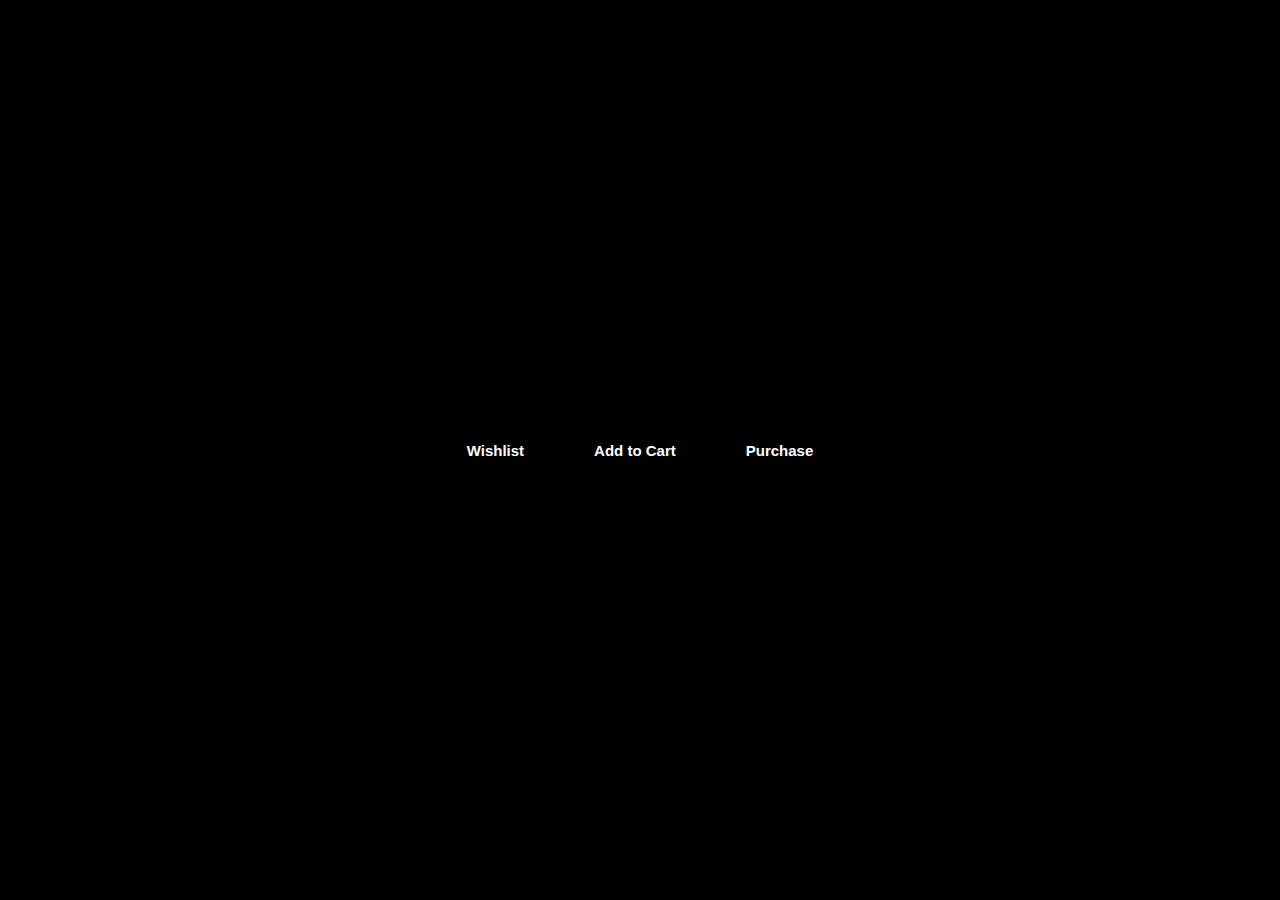
<file: button1/index.html>
<!DOCTYPE html>
<html lang="en">
<head>
    <meta charset="UTF-8">
    <meta name="viewport" content="width=device-width, initial-scale=1.0">
    <title>button effect</title>
    <link rel="stylesheet" href="style.css">
</head>
<body>
    <div class="container">
        <button id="btn">Wishlist</button>
         <button id="btn">Add to Cart</button>
          <button id="btn">Purchase</button>
    </div>
    
</body>
</html>
</file>
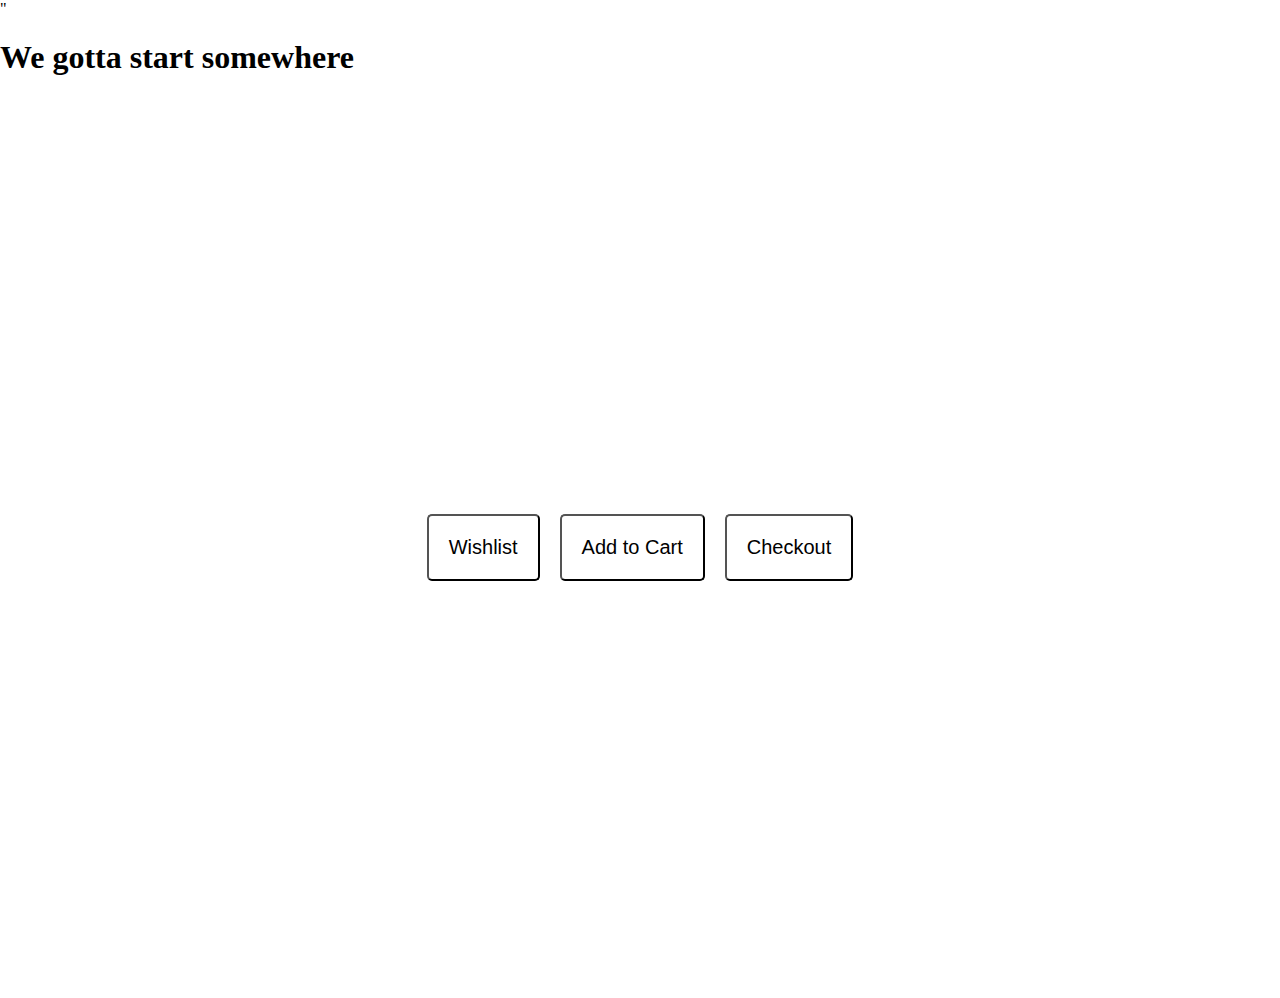
<file: first/index.html>
<!DOCTYPE html>
<html lang="en">
<head>
    <meta charset="UTF-8">
    <meta name="viewport" content="width=device-width, initial-scale=1.0">
    <title>Button</title>
    <link rel="stylesheet" href="style.css">"
</head>
<body>
    <h1>We gotta start somewhere</h1>
    <div class="container">
        <button id="btn">Wishlist</button>
        <button id="btn">Add to Cart</button>
        <button id="btn">Checkout</button>
    
    </div>
   

    
    
    
    
    

    
</body>
</html>
</file>
<file: button1/style.css>
body{
    margin: 0px;
    padding: 0px;
    background-color:black;
}
.container{
    display: flex;
    height: 100vh;
    justify-content: center;
    align-items: center;

}
#btn{
    padding: 20px;
    margin: 15px;
    border-radius: 10px;
    font-weight: bold;
    font-size: 15px;
    color: black;
    border: none;
    background-color: pink;
    cursor: pointer;
    

    


}
#btn:hover{
    box-shadow: 0px 0px 10px violet;
    transform: scale(1.1);
    transition: transform 0.5s ease-in-out 0s;
    

}
#btn:not(:hover){
    color: white;
    background-color: black;

}
#btn:active{
    color: black;
    background-color: white;

}
</file>
<file: first/style.css>
body{
    margin: 0px;
    padding: 0px;
   

}
.container{
    display: flex;
    height: 100vh;
    justify-content: center;
    align-items: center;
    
}
#btn{
    padding: 20px;
    font-size: 20px;
    font-family: 'Franklin Gothic Medium', 'Arial Narrow', Arial, sans-serif;
    color: black;
    background-color: white;
    margin: 10px;
    border-radius: 5px;
    cursor: pointer;
   
    
}
#btn:hover{
    transform: scaleY(1.2);    
    transform-origin: bottom;
    transition: transform 0.5s ease-in-out 0s;
    background-color: black;
    color: white;
    animation: glow 1s 0s 1 normal  ;
   
    animation-timeline: view;

}
@keyframes glow{
    50%{ box-shadow: 0px 0px 10px blue};
}
</file>
